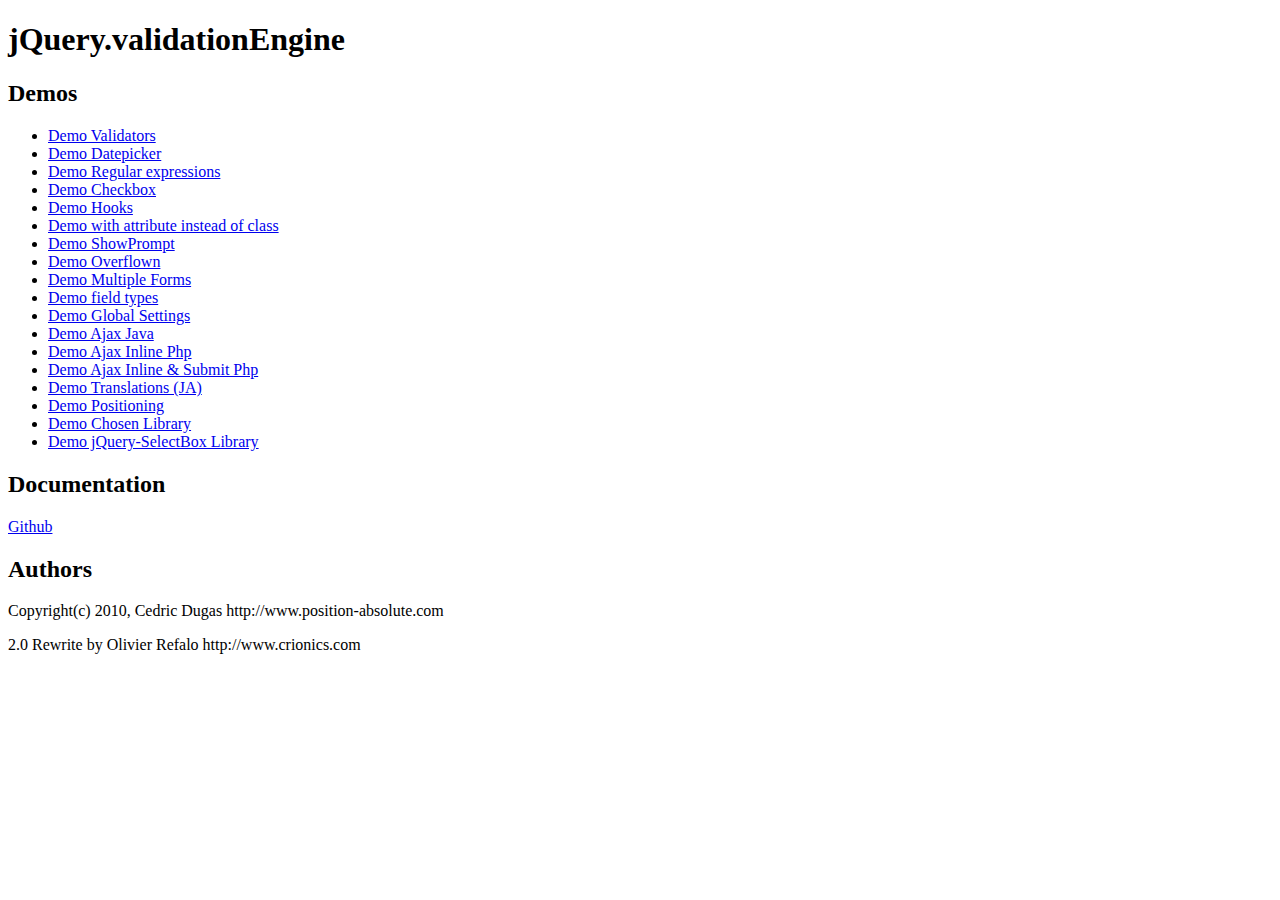
<file: _source/jQuery-Validation-Engine-master/jQuery-Validation-Engine-master/index.html>
<!DOCTYPE html PUBLIC "-//W3C//DTD XHTML 1.0 Strict//EN" "http://www.w3.org/TR/xhtml1/DTD/xhtml1-strict.dtd">
<html>
<head>
	<meta http-equiv="Content-type" content="text/html; charset=utf-8" />
	<title>JQuery Validation Engine</title>
</head>
<body>
	<h1>jQuery.validationEngine</h1>
	<h2>Demos</h2>
	<ul>
		<li>
			<a href="demos/demoValidators.html">Demo Validators</a>
		</li>
		<li>
			<a href="demos/demoDatepicker.html">Demo Datepicker</a>
		</li>
		<li>
			<a href="demos/demoRegExp.html">Demo Regular expressions</a>
		</li>
		<li>
			<a href="demos/demoCheckBox.html">Demo Checkbox</a>
		</li>
		<li>
			<a href="demos/demoHooks.html">Demo Hooks</a>
		</li>
		<li>
			<a href="demos/demoAttr.html">Demo with attribute instead of class</a>
		</li>
		<li>
			<a href="demos/demoShowPrompt.html">Demo ShowPrompt</a>
		</li>
		<li>
			<a href="demos/demoOverflown.html">Demo Overflown</a>
		</li>
		<li>
			<a href="demos/demoMultipleForms.html">Demo Multiple Forms</a>
		</li>
		<li>
			<a href="demos/demoFieldTypes.html">Demo field types</a>
		</li>		
		<li>
			<a href="demos/demoGlobalSettings.html">Demo Global Settings</a>
		</li>
		<li>
			<a href="demos/demoAjaxJAVA.html">Demo Ajax Java</a>
		</li>
		<li>
			<a href="demos/demoAjaxInlinePHP.html">Demo Ajax Inline Php</a>
		</li>
		<li>
			<a href="demos/demoAjaxSubmitPHP.html">Demo Ajax Inline & Submit Php</a>
		</li>
		<li>
			<a href="demos/demoValidators.ja.html">Demo Translations (JA)</a>
		</li>
		<li>
			<a href="demos/demoPositioning.html">Demo Positioning</a>
		</li>
		<li>
			<a href="demos/demoChosenLibrary.html">Demo Chosen Library</a>
		</li>
		<li>
			<a href="demos/demoSelectBoxLibrary.html">Demo jQuery-SelectBox Library</a>
		</li>
	</ul>
	<h2>Documentation</h2>
	<a href="https://github.com/posabsolute/jQuery-Validation-Engine">Github</a>
	<h2>Authors</h2>
	<p>
		Copyright(c) 2010, Cedric Dugas http://www.position-absolute.com
	</p>
	<p>
		2.0 Rewrite by Olivier Refalo http://www.crionics.com
	</p>
</body>
</html>
</file>
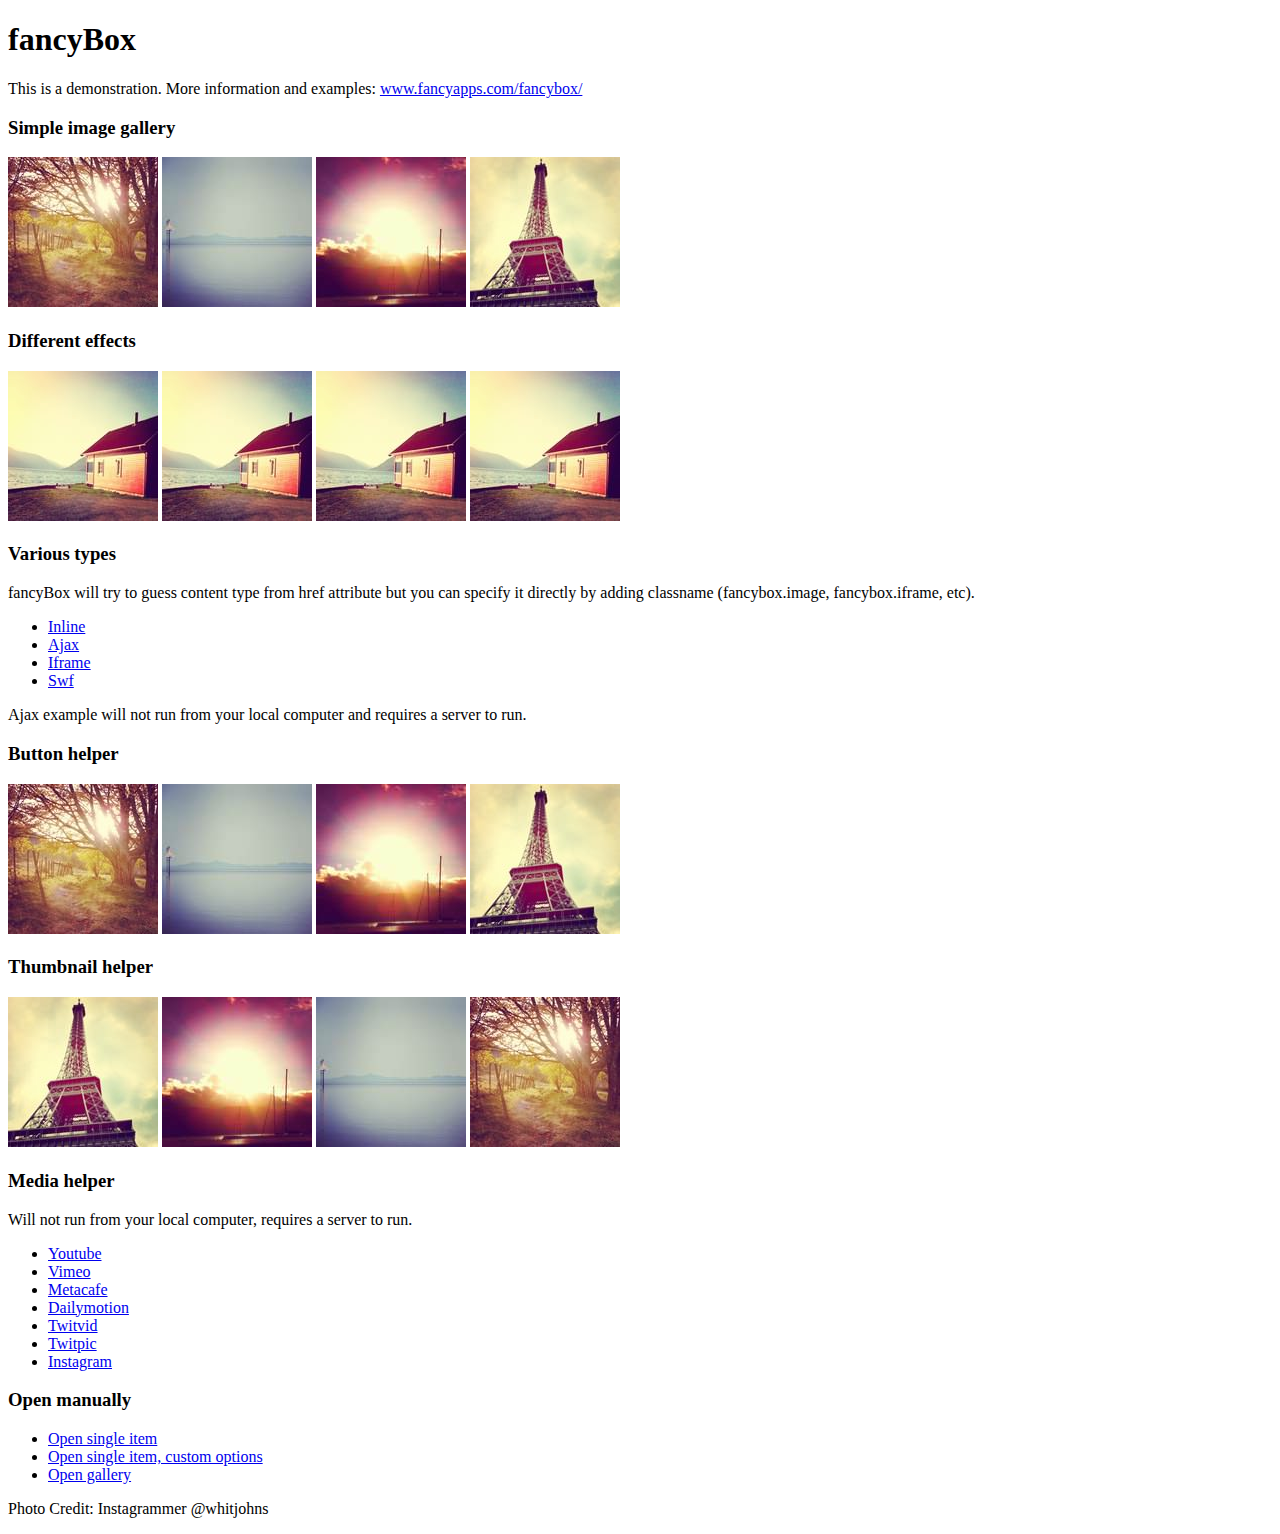
<file: _source/fancyapps-fancyBox-v2.1.4-0-g4e31d61/fancyapps-fancyBox-0ffc358/demo/index.html>
<!DOCTYPE html>
<html>
<head>
	<title>fancyBox - Fancy jQuery Lightbox Alternative | Demonstration</title>
	<meta http-equiv="Content-Type" content="text/html; charset=UTF-8" />

	<!-- Add jQuery library -->
	<script type="text/javascript" src="../lib/jquery-1.9.0.min.js"></script>

	<!-- Add mousewheel plugin (this is optional) -->
	<script type="text/javascript" src="../lib/jquery.mousewheel-3.0.6.pack.js"></script>

	<!-- Add fancyBox main JS and CSS files -->
	<script type="text/javascript" src="../source/jquery.fancybox.js?v=2.1.4"></script>
	<link rel="stylesheet" type="text/css" href="../source/jquery.fancybox.css?v=2.1.4" media="screen" />

	<!-- Add Button helper (this is optional) -->
	<link rel="stylesheet" type="text/css" href="../source/helpers/jquery.fancybox-buttons.css?v=1.0.5" />
	<script type="text/javascript" src="../source/helpers/jquery.fancybox-buttons.js?v=1.0.5"></script>

	<!-- Add Thumbnail helper (this is optional) -->
	<link rel="stylesheet" type="text/css" href="../source/helpers/jquery.fancybox-thumbs.css?v=1.0.7" />
	<script type="text/javascript" src="../source/helpers/jquery.fancybox-thumbs.js?v=1.0.7"></script>

	<!-- Add Media helper (this is optional) -->
	<script type="text/javascript" src="../source/helpers/jquery.fancybox-media.js?v=1.0.5"></script>

	<script type="text/javascript">
		$(document).ready(function() {
			/*
			 *  Simple image gallery. Uses default settings
			 */

			$('.fancybox').fancybox();

		});
	</script>
	<style type="text/css">
		.fancybox-custom .fancybox-skin {
			box-shadow: 0 0 50px #222;
		}
	</style>
</head>
<body>
	<h1>fancyBox</h1>

	<p>This is a demonstration. More information and examples: <a href="http://fancyapps.com/fancybox/">www.fancyapps.com/fancybox/</a></p>

	<h3>Simple image gallery</h3>
	<p>
		<a class="fancybox" href="1_b.jpg" data-fancybox-group="gallery" title="Lorem ipsum dolor sit amet"><img src="1_s.jpg" alt="" /></a>

		<a class="fancybox" href="2_b.jpg" data-fancybox-group="gallery" title="Etiam quis mi eu elit temp"><img src="2_s.jpg" alt="" /></a>

		<a class="fancybox" href="3_b.jpg" data-fancybox-group="gallery" title="Cras neque mi, semper leon"><img src="3_s.jpg" alt="" /></a>

		<a class="fancybox" href="4_b.jpg" data-fancybox-group="gallery" title="Sed vel sapien vel sem uno"><img src="4_s.jpg" alt="" /></a>
	</p>

	<h3>Different effects</h3>
	<p>
		<a class="fancybox-effects-a" href="5_b.jpg" title="Lorem ipsum dolor sit amet, consectetur adipiscing elit"><img src="5_s.jpg" alt="" /></a>

		<a class="fancybox-effects-b" href="5_b.jpg" title="Lorem ipsum dolor sit amet, consectetur adipiscing elit"><img src="5_s.jpg" alt="" /></a>

		<a class="fancybox-effects-c" href="5_b.jpg" title="Lorem ipsum dolor sit amet, consectetur adipiscing elit"><img src="5_s.jpg" alt="" /></a>

		<a class="fancybox-effects-d" href="5_b.jpg" title="Lorem ipsum dolor sit amet, consectetur adipiscing elit"><img src="5_s.jpg" alt="" /></a>
	</p>

	<h3>Various types</h3>
	<p>
		fancyBox will try to guess content type from href attribute but you can specify it directly by adding classname (fancybox.image, fancybox.iframe, etc).
	</p>
	<ul>
		<li><a class="fancybox" href="#inline1" title="Lorem ipsum dolor sit amet">Inline</a></li>
		<li><a class="fancybox fancybox.ajax" href="ajax.txt">Ajax</a></li>
		<li><a class="fancybox fancybox.iframe" href="iframe.html">Iframe</a></li>
		<li><a class="fancybox" href="http://www.adobe.com/jp/events/cs3_web_edition_tour/swfs/perform.swf">Swf</a></li>
	</ul>

	<div id="inline1" style="width:400px; display:none;">
		<h3>Etiam quis mi eu elit</h3>
		<p>
			Lorem ipsum dolor sit amet, consectetur adipiscing elit. Etiam quis mi eu elit tempor facilisis id et neque. Nulla sit amet sem sapien. Vestibulum imperdiet porta ante ac ornare. Nulla et lorem eu nibh adipiscing ultricies nec at lacus. Cras laoreet ultricies sem, at blandit mi eleifend aliquam. Nunc enim ipsum, vehicula non pretium varius, cursus ac tortor. Vivamus fringilla congue laoreet. Quisque ultrices sodales orci, quis rhoncus justo auctor in. Phasellus dui eros, bibendum eu feugiat ornare, faucibus eu mi. Nunc aliquet tempus sem, id aliquam diam varius ac. Maecenas nisl nunc, molestie vitae eleifend vel, iaculis sed magna. Aenean tempus lacus vitae orci posuere porttitor eget non felis. Donec lectus elit, aliquam nec eleifend sit amet, vestibulum sed nunc.
		</p>
	</div>

	<p>
		Ajax example will not run from your local computer and requires a server to run.
	</p>

	<h3>Button helper</h3>
	<p>
		<a class="fancybox-buttons" data-fancybox-group="button" href="1_b.jpg"><img src="1_s.jpg" alt="" /></a>

		<a class="fancybox-buttons" data-fancybox-group="button" href="2_b.jpg"><img src="2_s.jpg" alt="" /></a>

		<a class="fancybox-buttons" data-fancybox-group="button" href="3_b.jpg"><img src="3_s.jpg" alt="" /></a>

		<a class="fancybox-buttons" data-fancybox-group="button" href="4_b.jpg"><img src="4_s.jpg" alt="" /></a>
	</p>

	<h3>Thumbnail helper</h3>
	<p>
		<a class="fancybox-thumbs" data-fancybox-group="thumb" href="4_b.jpg"><img src="4_s.jpg" alt="" /></a>

		<a class="fancybox-thumbs" data-fancybox-group="thumb" href="3_b.jpg"><img src="3_s.jpg" alt="" /></a>

		<a class="fancybox-thumbs" data-fancybox-group="thumb" href="2_b.jpg"><img src="2_s.jpg" alt="" /></a>

		<a class="fancybox-thumbs" data-fancybox-group="thumb" href="1_b.jpg"><img src="1_s.jpg" alt="" /></a>
	</p>

	<h3>Media helper</h3>
	<p>
		Will not run from your local computer, requires a server to run.
	</p>

	<ul>
		<li><a class="fancybox-media" href="http://www.youtube.com/watch?v=opj24KnzrWo">Youtube</a></li>
		<li><a class="fancybox-media" href="http://vimeo.com/25634903">Vimeo</a></li>
		<li><a class="fancybox-media" href="http://www.metacafe.com/watch/7635964/">Metacafe</a></li>
		<li><a class="fancybox-media" href="http://www.dailymotion.com/video/xoeylt_electric-guest-this-head-i-hold_music">Dailymotion</a></li>
		<li><a class="fancybox-media" href="http://twitvid.com/QY7MD">Twitvid</a></li>
		<li><a class="fancybox-media" href="http://twitpic.com/7p93st">Twitpic</a></li>
		<li><a class="fancybox-media" href="http://instagr.am/p/IejkuUGxQn">Instagram</a></li>
	</ul>

	<h3>Open manually</h3>
	<ul>
		<li><a id="fancybox-manual-a" href="javascript:;">Open single item</a></li>
		<li><a id="fancybox-manual-b" href="javascript:;">Open single item, custom options</a></li>
		<li><a id="fancybox-manual-c" href="javascript:;">Open gallery</a></li>
	</ul>

	<p>
		Photo Credit: Instagrammer @whitjohns
	</p>
</body>
</html>
</file>
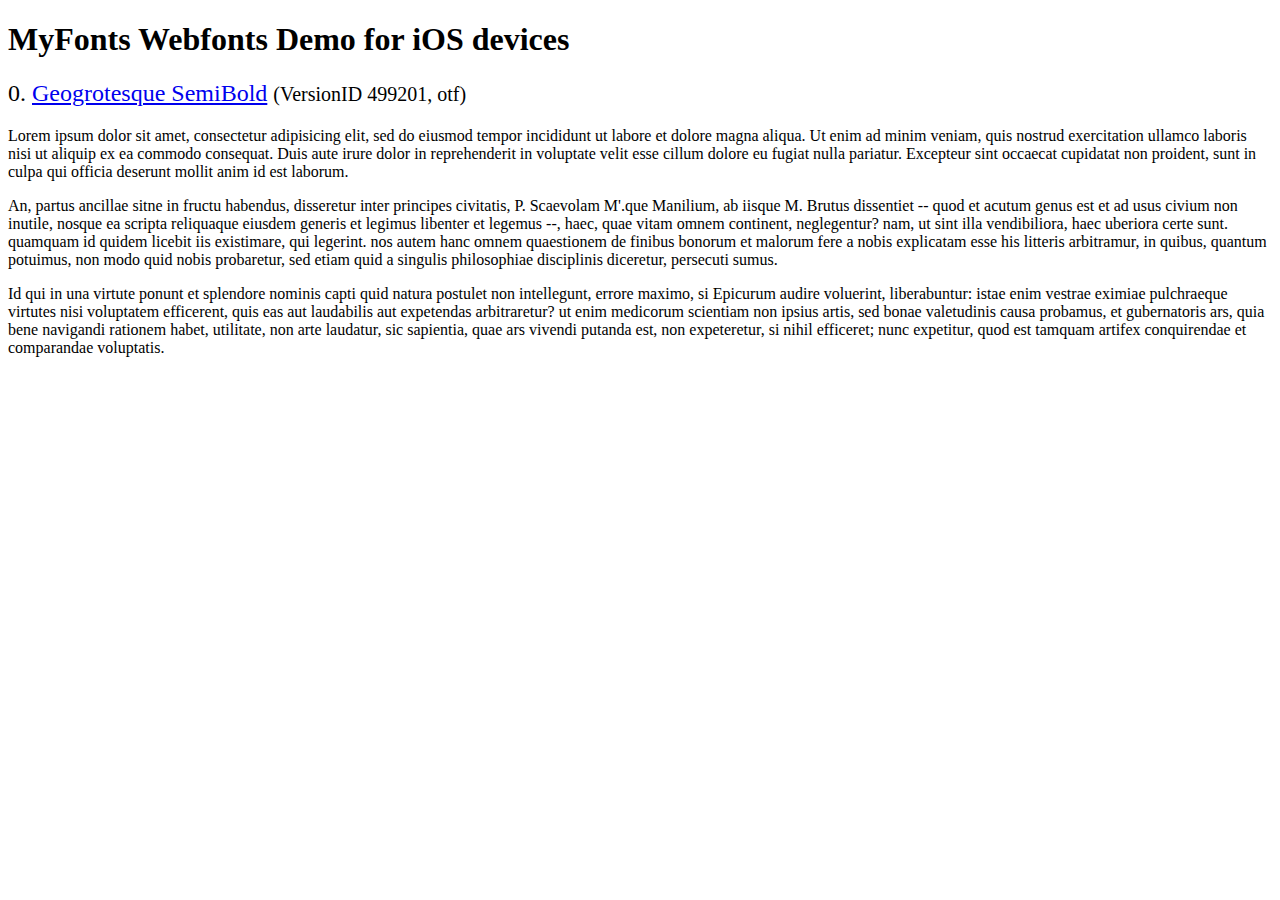
<file: _source/woothemes-FlexSlider-a4647ed/demo/fonts/webfonts/geo-semibold/svg/index.html>
<!DOCTYPE html>
<html>
<head>
<title>MyFonts Webfonts Demo for iOS devices</title>
<meta http-equiv="content-type" content="text/html; charset=utf-8" />

<style type="text/css" media="all">

	h2 {
		 font-weight:normal;
	}

		
	@font-face {
		font-family:"Geogrotesque-SemiBold";
		src:url("style_169898.svg#Geogrotesque-SemiBold") format("svg");
	}
	
	.webfont_0 {
		font-family: Geogrotesque-SemiBold;
	}
		
</style>

</head>

<body>

<h1>MyFonts Webfonts Demo for iOS devices</h1>


<h2>0. <span class='webfont_0'><a href='http://new.myfonts.com/search/style::169898/'>Geogrotesque SemiBold</a></span>
<small>(VersionID 499201, otf)</small>
</h2>

<p class='webfont_0'>Lorem ipsum dolor sit amet, consectetur adipisicing elit, sed do eiusmod tempor incididunt ut labore et dolore magna aliqua. Ut enim ad minim veniam, quis nostrud exercitation ullamco laboris nisi ut aliquip ex ea commodo consequat. Duis aute irure dolor in reprehenderit in voluptate velit esse cillum dolore eu fugiat nulla pariatur. Excepteur sint occaecat cupidatat non proident, sunt in culpa qui officia deserunt mollit anim id est laborum.</p>

<p class='webfont_0'>An, partus ancillae sitne in fructu habendus, disseretur inter principes civitatis, P. Scaevolam M'.que Manilium, ab iisque M. Brutus dissentiet -- quod et acutum genus est et ad usus civium non inutile, nosque ea scripta reliquaque eiusdem generis et legimus libenter et legemus --, haec, quae vitam omnem continent, neglegentur? nam, ut sint illa vendibiliora, haec uberiora certe sunt. quamquam id quidem licebit iis existimare, qui legerint. nos autem hanc omnem quaestionem de finibus bonorum et malorum fere a nobis explicatam esse his litteris arbitramur, in quibus, quantum potuimus, non modo quid nobis probaretur, sed etiam quid a singulis philosophiae disciplinis diceretur, persecuti sumus.</p>

<p class='webfont_0'>Id qui in una virtute ponunt et splendore nominis capti quid natura postulet non intellegunt, errore maximo, si Epicurum audire voluerint, liberabuntur: istae enim vestrae eximiae pulchraeque virtutes nisi voluptatem efficerent, quis eas aut laudabilis aut expetendas arbitraretur? ut enim medicorum scientiam non ipsius artis, sed bonae valetudinis causa probamus, et gubernatoris ars, quia bene navigandi rationem habet, utilitate, non arte laudatur, sic sapientia, quae ars vivendi putanda est, non expeteretur, si nihil efficeret; nunc expetitur, quod est tamquam artifex conquirendae et comparandae voluptatis.</p>




</body>
</html>
</file>
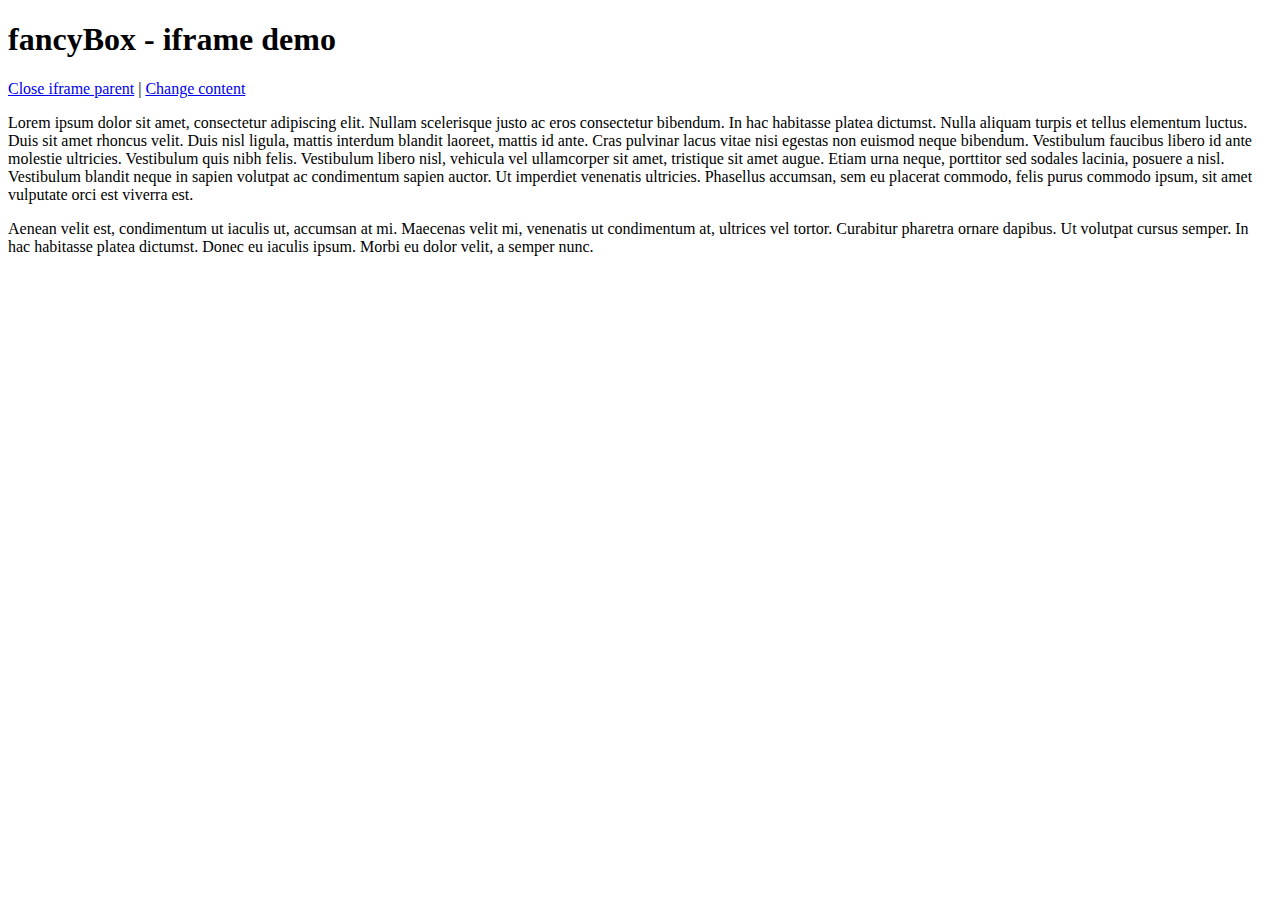
<file: _source/fancyapps-fancyBox-v2.1.4-0-g4e31d61/fancyapps-fancyBox-0ffc358/demo/iframe.html>
<!DOCTYPE html>
<html>
<head>
	<title>fancyBox - iframe demo</title>
	<meta http-equiv="Content-Type" content="text/html; charset=UTF-8" />
</head>
<body>
	<h1>fancyBox - iframe demo</h1>

	<p>
		<a href="javascript:parent.jQuery.fancybox.close();">Close iframe parent</a>

		|

		<a href="javascript:parent.jQuery.fancybox.open({href : '1_b.jpg', title : 'My title'});">Change content</a>
	</p>

	<p>
		Lorem ipsum dolor sit amet, consectetur adipiscing elit. Nullam scelerisque justo ac eros consectetur bibendum. In hac habitasse platea dictumst. Nulla aliquam turpis et tellus elementum luctus. Duis sit amet rhoncus velit. Duis nisl ligula, mattis interdum blandit laoreet, mattis id ante. Cras pulvinar lacus vitae nisi egestas non euismod neque bibendum. Vestibulum faucibus libero id ante molestie ultricies. Vestibulum quis nibh felis. Vestibulum libero nisl, vehicula vel ullamcorper sit amet, tristique sit amet augue. Etiam urna neque, porttitor sed sodales lacinia, posuere a nisl. Vestibulum blandit neque in sapien volutpat ac condimentum sapien auctor. Ut imperdiet venenatis ultricies. Phasellus accumsan, sem eu placerat commodo, felis purus commodo ipsum, sit amet vulputate orci est viverra est.
	</p>

	<p>
		Aenean velit est, condimentum ut iaculis ut, accumsan at mi. Maecenas velit mi, venenatis ut condimentum at, ultrices vel tortor. Curabitur pharetra ornare dapibus. Ut volutpat cursus semper. In hac habitasse platea dictumst. Donec eu iaculis ipsum. Morbi eu dolor velit, a semper nunc.
	</p>
</body>
</html>
</file>
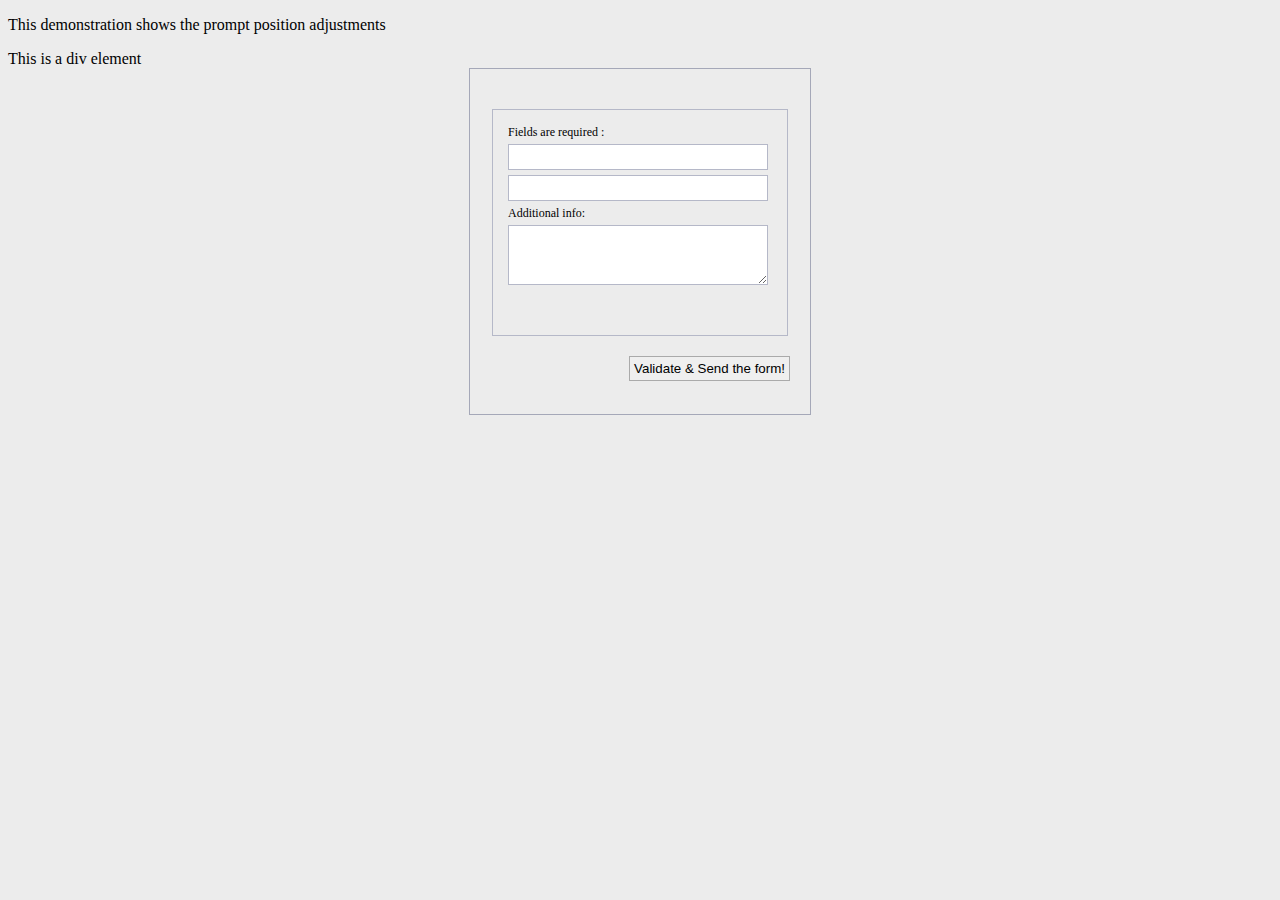
<file: _source/jQuery-Validation-Engine-master/jQuery-Validation-Engine-master/demos/demoAdjustments.html>
<!DOCTYPE html>
<html>
<head>
	<meta http-equiv="Content-type" content="text/html; charset=utf-8" />
	<title>JQuery Validation Engine</title>
	<link rel="stylesheet" href="../css/validationEngine.jquery.css" type="text/css"/>
	<link rel="stylesheet" href="../css/template.css" type="text/css"/>
	<script src="../js/jquery-1.8.2.min.js" type="text/javascript">
	</script>
	<script src="../js/languages/jquery.validationEngine-en.js" type="text/javascript" charset="utf-8">
	</script>
	<script src="../js/jquery.validationEngine.js" type="text/javascript" charset="utf-8">
	</script>
	<script>
		jQuery(document).ready(function(){
			// binds form submission and fields to the validation engine
			jQuery("#formID").validationEngine();
		});
            
	</script>
</head>
<body>
	<p>
		This demonstration shows the prompt position adjustments
		<br/>
	</p>
	<div id="test" class="test" style="width:150px;">This is a div element</div>
	<form id="formID" class="formular" method="post" action="">
		<fieldset>
			<label>
				<span>Fields are required : </span>
				<input value="" class="validate[required] text-input" type="text" name="req" id="req" data-prompt-position="topRight:-70" />
			</label>
			<label>
				<input value="" class="validate[required] text-input" type="text" name="req2" id="req2" data-prompt-position="topRight:-30" />
			</label>
			<label>
				<span>Additional info:</span>
				<textarea class="validate[required]" id="add" style="width:250px;height:50px;"  data-prompt-position="bottomRight:-70,3"></textarea>
			</label>
			<br/>
			<br/>
		</fieldset>
		<input class="submit" type="submit" value="Validate &amp; Send the form!"/><hr/>
	</form>
</body>
</html>
</file>
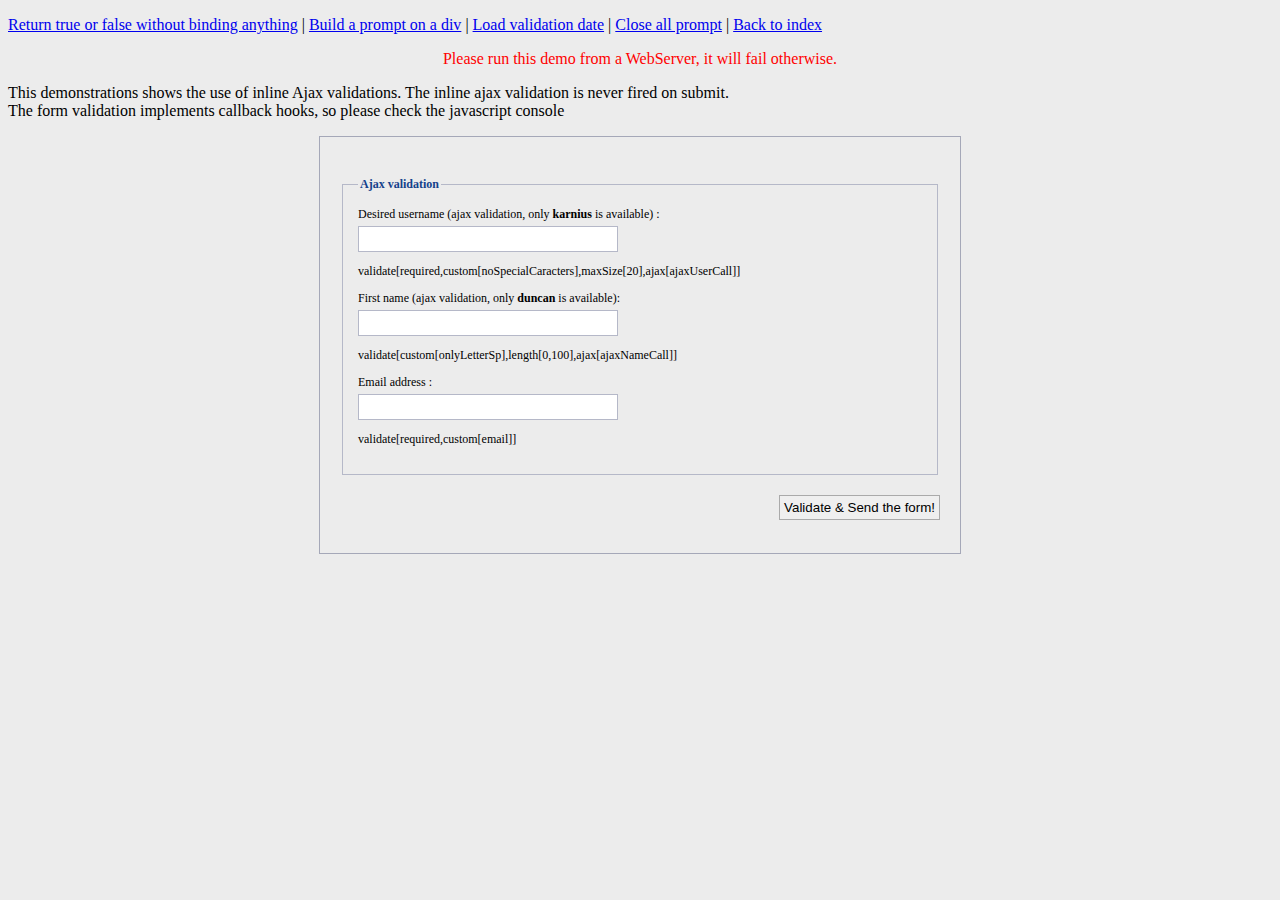
<file: _source/jQuery-Validation-Engine-master/jQuery-Validation-Engine-master/demos/demoAjaxInlinePHP.html>
<!DOCTYPE html PUBLIC "-//W3C//DTD XHTML 1.0 Strict//EN" "http://www.w3.org/TR/xhtml1/DTD/xhtml1-strict.dtd">
<html>
<head>
	<meta http-equiv="Content-type" content="text/html; charset=utf-8" />
	<title>JQuery Validation Engine</title>
	<link rel="stylesheet" href="../css/validationEngine.jquery.css" type="text/css"/>
	<link rel="stylesheet" href="../css/template.css" type="text/css"/>
	<script src="../js/jquery-1.8.2.min.js" type="text/javascript">
	</script>
	<script src="../js/languages/jquery.validationEngine-en.js" type="text/javascript" charset="utf-8">
	</script>
	<script src="../js/jquery.validationEngine.js" type="text/javascript" charset="utf-8">
	</script>
	<script>
		jQuery(document).ready(function(){
			jQuery("#formID").validationEngine();

			$("#formID").bind("jqv.field.result", function(event, field, errorFound, prompText){ console.log(errorFound) })
		});
	</script>
</head>
<body>
	<p>
		<a href="#" onclick="alert(jQuery('#formID').validationEngine({evaluate:true}))">Return true or false without binding anything</a>
		| <a href="#" onclick="jQuery.validationEngine.buildPrompt('#formID','This is an example','error')">Build a prompt on a div</a>
		| <a href="#" onclick="jQuery.validationEngine.loadValidation('#date')">Load validation date</a>
		| <a href="#" onclick="jQuery.validationEngine.closePrompt('.formError',true)">Close all prompt</a>
		| <a href="../index.html" onclick="">Back to index</a>
	</p>    
	<p style="color:red; text-align:center">Please run this demo from a WebServer, it will fail otherwise.
	</p>
	<p>
		This demonstrations shows the use of inline Ajax validations. The inline ajax validation is never fired on submit.
		<br/>
		The form validation implements callback hooks, so please check the javascript console
	</p>
	<form id="formID" class="formular" method="post" action="" style="width:600px">
		<fieldset>
			<legend>
				Ajax validation
			</legend>
			<label>
				<span>Desired username (ajax validation, only <b>karnius</b> is available) : </span>
				<input value="" class="validate[required,custom[onlyLetterNumber],maxSize[20],ajax[ajaxUserCallPhp]] text-input" type="text" name="user" id="user" />
				<p>
					validate[required,custom[noSpecialCaracters],maxSize[20],ajax[ajaxUserCall]]
				</p>
			</label>
			<label>
				<span>First name (ajax validation, only <b>duncan</b> is available): </span>
				<input value="" class="validate[optional,custom[onlyLetterSp],maxSize[100],ajax[ajaxNameCallPhp]] text-input" type="text" name="firstname" id="firstname" />
				<p>
					validate[custom[onlyLetterSp],length[0,100],ajax[ajaxNameCall]]
				</p>
			</label>
			<label>
				<span>Email address : </span>
				<input value="" class="validate[required,custom[email]] text-input" type="text" name="email" id="email" />
				<p>
					validate[required,custom[email]]
				</p>
			</label>
		</fieldset>
		<input class="submit" type="submit" value="Validate &amp; Send the form!"/><hr/>
	</form>
</body>
</html>
</file>
<file: _source/jQuery-Validation-Engine-master/jQuery-Validation-Engine-master/css/template.css>
body {
	background: #ececec;
}

form.formular, .validationEngineContainer {
	font-family: tahoma, verdana, "sans-serif";
	font-size: 12px;
	padding: 20px;
	border: 1px solid #A5A8B8;
	width: 300px;
	margin: 0 auto;
}
.formular fieldset {
	margin-top: 20px;
	padding: 15px;
	border: 1px solid #B5B8C8;
}

.formular legend {
	font-size: 12px;
	color: #15428B;
	font-weight: 900;
}

.formular fieldset label {
	float: none;
	text-align: inherit;
	display:block;
	width: auto;
}

.formular label span {
	color: #000;
}

.formular input,.formular select,.formular textarea {
	display: block;  /* this breaks relative positioning */
	margin-bottom: 5px;
}

.formular .text-input {
	width: 250px;
	color: #555;
	padding: 4px;
	border: 1px solid #B5B8C8;
	font-size: 14px;
	margin-top: 4px;
	background: #FFF repeat-x;
}

.formular textarea {
	width: 250px;
	height: 70px;
	color: #555;
	padding: 4px;
	border: 1px solid #B5B8C8;
	font-size: 14px;
	margin-top: 4px;
	background: #FFF repeat-x;
}

.formular .infos {
	background: #FFF;
	color: #333;
	font-size: 12px;
	padding: 10px;
	margin-bottom: 10px;
}

.formular span.checkbox, .formular .checkbox, .formular .radio {
	display: inline;
}

.formular .submit {
	
	border: 1px solid #AAA;
	padding: 4px;
	margin-top: 20px;
	float: right;
	text-decoration: none;
	cursor: pointer;
}

.formular hr {
	clear: both;
	visibility: hidden;
}

.formular .fc-error {
	width: 350px;
	color: #555;
	padding: 4px;
	border: 1px solid #B5B8C8;
	font-size: 12px;
	margin-bottom: 15px;
	background: #FFEAEA;
}

.formular input[data-prompt-position="inline"] {
	display: inline;
}

.footnote {
	font-size: 11px;
	color: #666;
	font-style: italic;
}

.prompt-target {
	border: 1px dotted #666;
	min-height: 21px;
}

.inline-prompts label>span{
	display: inline-block;
	width: 250px;
}

.inline-prompts .text-input+.formError{
	margin-left: 10px;
}

.prompt-summary .inline {
	display: block;
}
</file>
